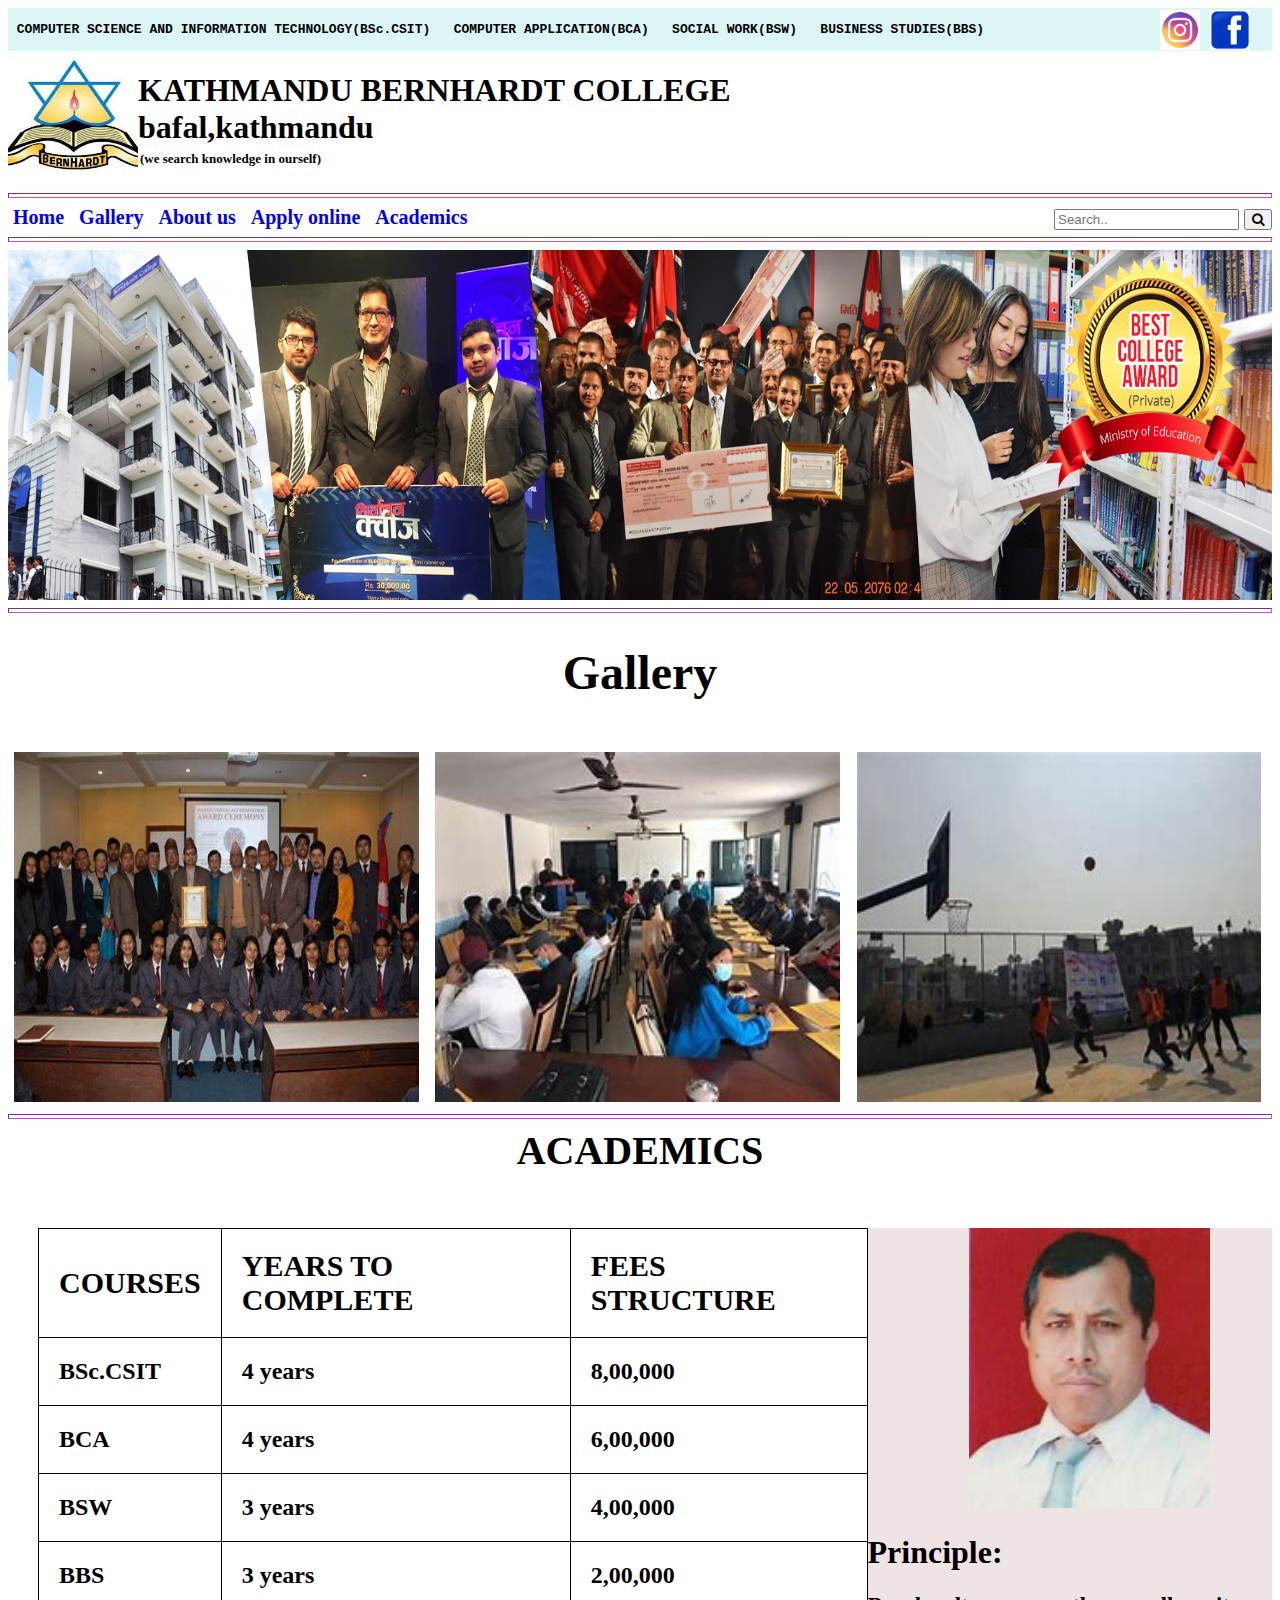
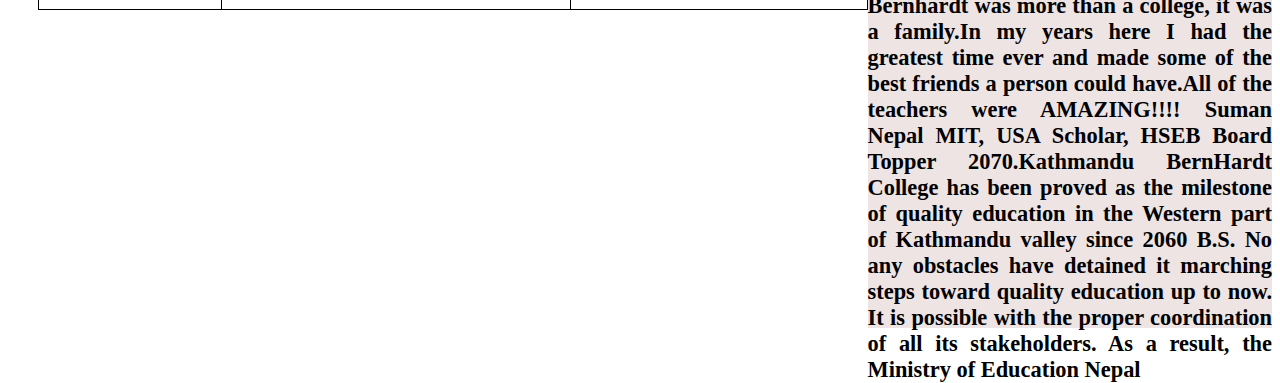
<file: index.html>
<!DOCTYPE html>
<html lang="en">
<head>
    <meta charset="UTF-8">
    <meta http-equiv="X-UA-Compatible" content="IE=edge">
    <meta name="viewport" content="width=device-width, initial-scale=1.0">
    <link rel="stylesheet" href="css/style.css">
    <link rel="stylesheet" href="https://cdnjs.cloudflare.com/ajax/libs/font-awesome/4.7.0/css/font-awesome.min.css">
    
    <title>kathmandu Bernhardt College</title>
</head>
<body>
    <div class="first">
        <pre><b> COMPUTER SCIENCE AND INFORMATION TECHNOLOGY(BSc.CSIT)   COMPUTER APPLICATION(BCA)   SOCIAL WORK(BSW)   BUSINESS STUDIES(BBS)</pre>

       <a href="https://www.facebook.com/#!"><img class="i1" src="image/fbb.jpg" alt="facebook icon"></a>
        <a href="https://www.instagram.com/accounts/login/"><img class="i2"src="image/insta.jpg" alt="instagram icon"></a>
    </div>

     <header >
        <div class="h1">
           <img src="image/kbc.jpg" alt="" height="130px">
            
            <h1 class="h1">KATHMANDU BERNHARDT COLLEGE<br>bafal,kathmandu</h1>
          
        </div>  
        <div> 
           <h2 class="h2">(we search knowledge in ourself)</h2>  
        </div>
  
          <hr>

        <div class="navbar">
             <nav style="font-size: 20px;">
             
             <a class="active" href="home">Home</a>
             <a class="active"href="Gallery">Gallery</a>
             <a class="active"href="faculties">About us</a>
             <a class="active"href="apply online.html">Apply online</a>
             <a class="active"href="Academics">Academics</a>
            <div id="example">
             <form action="action_page.php">
                <input type="text" placeholder="Search.." name="search">
                <button type="submit"><i class="fa fa-search"></i></button>
              </form>
            </div>
            </nav>
         </div>   
    </header>
    <hr>    
    
    <div class="fbox">
      <img height="100%" width="100%"src="image/kb.jpg" alt="">
    </div>

    <hr >

    <div class="gall"> <h1 >Gallery</h1></div>

    <div class="sbox">
   
      <img class="img1" src="/image/OIP.jpg" height="100%" width="100%"alt="">
   
     
    </div>
    <div class="tbox">
      <img height="100%" width="100%" src="/image/class.jpg" alt="">
    </div>
    
    <div class="fobox">
      <img height="100%" width="100%" src="/image/bb.jpg" alt="">
    </div>
     
   <hr>
  
  <div class="ac">ACADEMICS</div> <br><br><br>
<div class="principle">
<img class="ram" src="image/ram.jpg" alt="">
<h1>Principle:</h1>
<p class="paragraph">Bernhardt was more than a college, it was a family.In my years here I had the greatest time ever and made some of the best friends a person could have.All of the teachers were AMAZING!!!! Suman Nepal MIT, USA Scholar, HSEB Board Topper 2070.Kathmandu BernHardt College has been proved as the milestone of quality education in the Western part of Kathmandu valley since 2060 B.S. No any obstacles have detained it marching steps toward quality education up to now. It is possible with the proper coordination of all its stakeholders. As a result, the Ministry of Education Nepal</p>
</div>  

<div >
<table cellspacing="30">

  <thead  class="head">
    <td>COURSES</td>
    <td>YEARS TO COMPLETE</td>
    <td>FEES STRUCTURE</td>

  </thead>
  <thead style="font-size: x-large;">
  <tr>
    <td>BSc.CSIT</td>
    <td>4 years </td>
    <td>8,00,000</td>
    
  </tr>
  <tr>
    <td>BCA</td>
    <td>4 years</td>
    <td>6,00,000</td>
  </tr>
  <tr>
    <td>BSW</td>
    <td>3 years</td>
    <td>4,00,000</td>
  </tr>
  <tr>
    <td>BBS</td>
    <td>3 years</td>
    <td>2,00,000</td>
  </tr>
</thead>
</table>
</div>
<div class="video">
<iframe width="560" height="315" src="https://www.youtube.com/embed/vBfWHI8Kzjc" title="YouTube video player" frameborder="0" allow="accelerometer; autoplay; clipboard-write; encrypted-media; gyroscope; picture-in-picture" allowfullscreen></iframe>
</div>
</file>
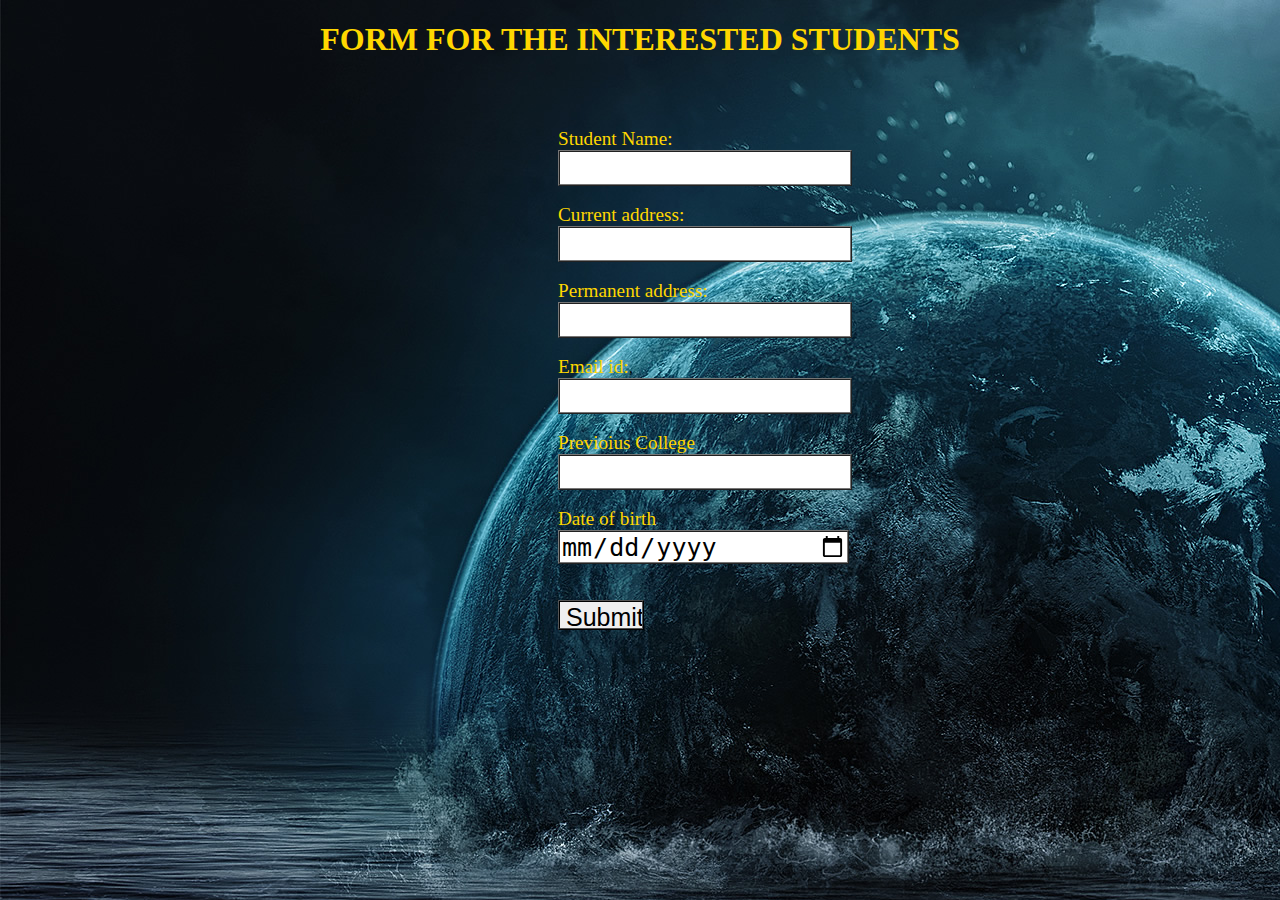
<file: apply online.html>
<!DOCTYPE html>
<html lang="en">
<head>
    <meta charset="UTF-8">
    <meta http-equiv="X-UA-Compatible" content="IE=edge">
    <meta name="viewport" content="width=device-width, initial-scale=1.0">
   <link rel="stylesheet" href="css/stylea.css">
    <title>apply onlline form</title>
</head>
<body class="body2">
<div>

</div>
    <h1 class="student">FORM FOR THE INTERESTED STUDENTS</h1>

    <form >
        <label>Student Name:</label><br>
        <input type="text"><br><br>
        <label>Current address:</label><br>
        <input type="text"><br><br>
        <label>Permanent address:</label><br>
        <input type="text"><br><br>
        <label>Email id:</label>,<br>
        <input type="email"><br><br>
        <label>Previoius College</label><br>    
        <input type="text"><br><br>
        <label>Date of birth</label><br>    
        <input type="date"><br><br>
        <br>
        <div class="button">
        <input type="submit"><br>
    </div>
    </form>

</body>
</html>
</file>
<file: css/style.css>
.first{
    
    background-color: rgb(220, 245, 245);
    padding: 1px;

padding: 1px;


}



.i1{
    max-width: 40px;
    position: absolute;
    float: left;
    top: 10px;
    right: 30px;
    


}
.i2{
    max-width: 40px;
    position: absolute;
    float: left;
    top: 10px;
    right: 80px;

}

.h1{
    display: inline-flex;
    
}

.h2{
    font-size: small;
    position: absolute;
    top: 140px;
    left: 140px;

}

#example{
    display: inline;
    float: right;
    
}
.active{
    text-decoration: none;
    padding: 5px;
}
.fbox{
    
height: 350px;
}

.sbox , .tbox , .fobox{    
  height:350px;
    width: 32%;
    margin-top: 20px;
    margin-left: 0.5%;
    display: inline-block; 
    
}

.tbox{
    margin-left: 1%;
    
}
    

.fobox{
    margin-left: 1%;

}


.gall{
    font-size: 150%;
    text-align: center;

}

.ac{
    font-size: 250%;
    text-align: center;
}
hr{
    height: 3px;
 border-color: mediumorchid;
}
.principle{
    
    background-color:#ece2e2ea;
     height:700px;
    width: 32%;
    float: right;
    border-color: 
}
.ram{
    height: 40%;
    padding-left: 25%;
}

.paragraph{
    font-size:140%;
    text-align: justify;
    text-justify: inter-word;
}
.head{

    font-size:30px ; 
    
     
}
table, th, td {
    padding: 20px;
    border-collapse: collapse;
    border: 1px solid black;
}
.video{
    margin-top: 30px;
    margin-left: 30px;
}
table{
    margin-left: 30px;
 }
</file>
<file: css/stylea.css>
label{
    font-size: larger;
    color:gold;
    text-decoration-style:;
    
}
input{
    width: 40%;
    height: 30px;
    font-size: 25px;
    border-style: ridge;
}
form{
    margin-left: 550px;
    margin-top: 70px;
    
}

.student{
    text-align: center;
color:gold
}

.body2{
    background-image:url(/image/bishal.jpg)
}
.button{
    width: 30%;
    
    
}
</file>
